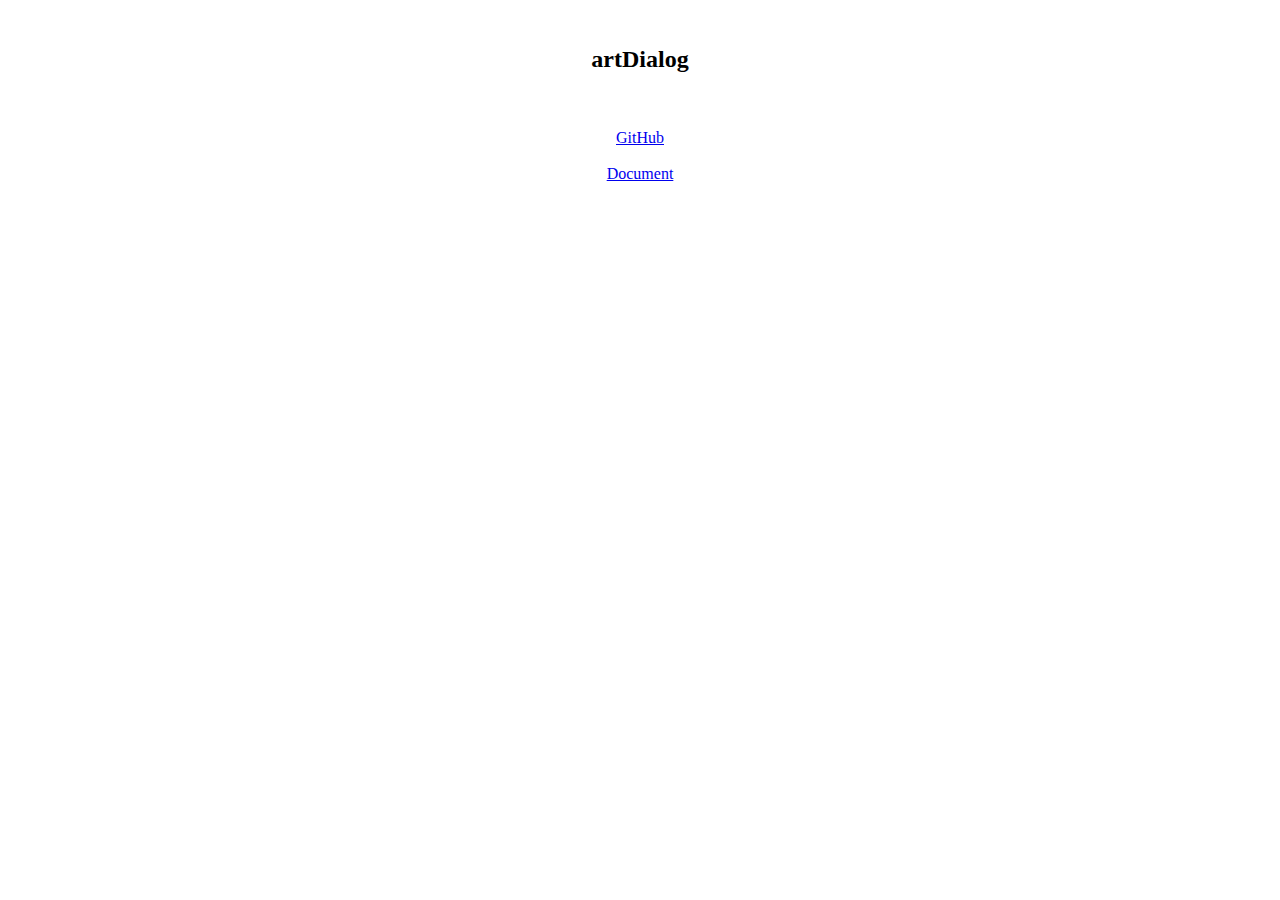
<file: src/assets/artdialog-6.0.4/doc.html>
<!doctype html>
<html>
<head>
	<meta charset="UTF-8">
	<title>artDialog v6</title>

    <!--
    <script>
        window.location.href = 'http://aui.github.io/artDialog/doc/index.html';
    </script>
    -->

</head>
    <div align="center">
        </br>
        <h2>artDialog</h2>
        </br>
        </br>
        <a href="https://github.com/aui/artDialog">GitHub</a>
        </br>
        </br>
        <a href="http://aui.github.io/artDialog/doc/index.html">Document</a>
    </div>
</html>
</file>
